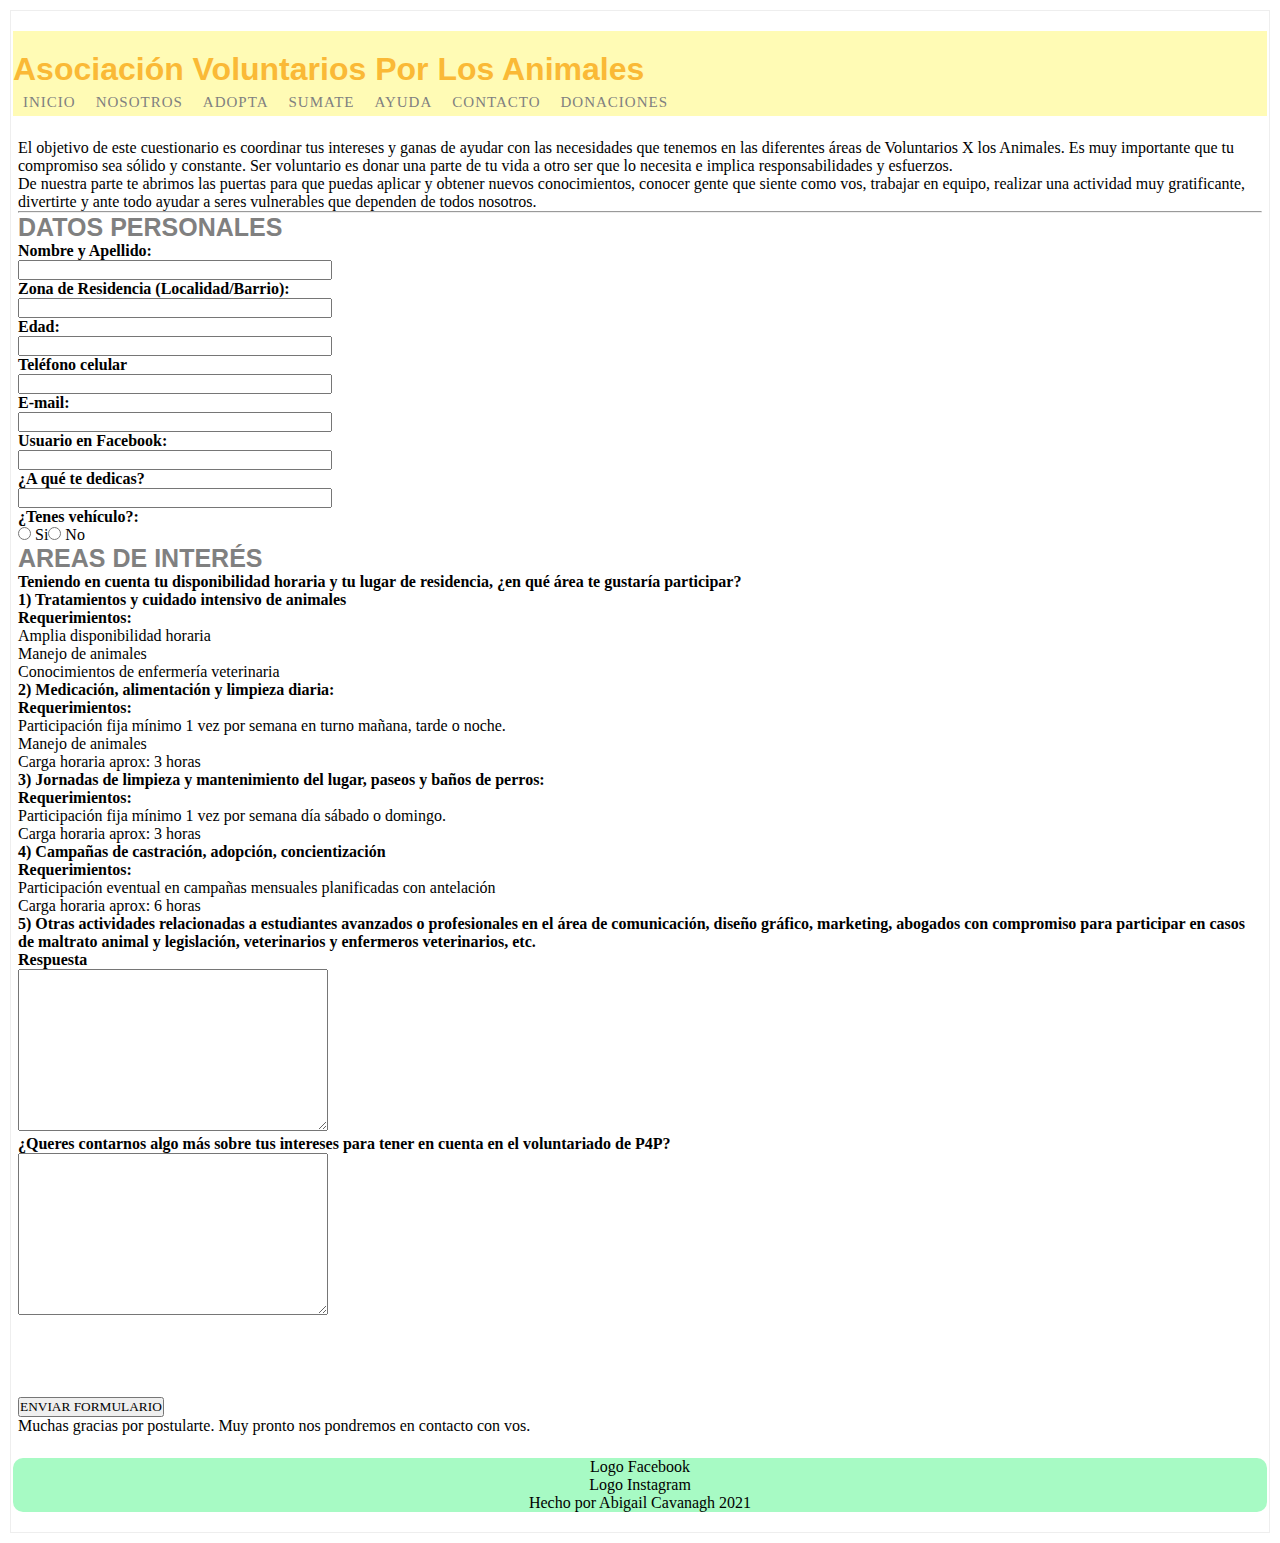
<file: Secciones/ayuda.html>
<!Doctype html>
<html>
​
<head>
    <title>Abigail Cavanagh</title>
    <link rel="stylesheet" type="text/css" href="../CSS/estilo.css">
</head>
​
<body>
    <header> <p>
            <h1>Asociación Voluntarios Por Los Animales</h1>
        </p>
           <!-- Nav: contenedor utilizado para agrupar enlaces de navegación -->
           <nav id="menu">
            <!-- Comienzo listas del menu -->
            </div>
                <div id="menu">
                 <ul>
                <li><a href="../index.html">Inicio</a></li>
                <li><a href="./nosotros.html">Nosotros</a></li>

                <li><a href="./adopta.html">Adopta</a>
                    <ul>
                        <li><a href="./requisitos.html">Requisitos de adopción</a></li>
                        <li><a href="./fotos.html">Fotos</a></li>
                    </ul> 
                </li>

                <li><a href="./sumate.html">Sumate</a>
                    <ul>        
                        <li><a href="./castra.html">Castra</a></li>
                        <li><a href="./denuncia.html">Denuncia el maltrato</a></li>
                    </ul> 
                </li> 

                <li><a href="./ayuda.html">Ayuda</a>
                    <ul>
                        <li><a href=""> Voluntarios </a></li>
                        <li><a href="./transito.html"> Hogar de transito </a></li>
                    </ul> 
                </li>

                <li><a href="./contacto.html"> Contacto </a></li>

                <li><a href="./donaciones.html"> Donaciones </a>
                    <ul>
                        <li><a href=""> Aportes económicos </a></li>
                        <li><a href="./insumos.html"> Donación de insumos </a></li>
                        <li><a href=""> Nos ayudan </a></li>
                        <div id="heading"></div>
                    </ul> 
                </li>
            </ul>
             <!-- End listas del menu -->
        </nav>
            <!-- Nav-end -->
        </header>
​
    <main> <!-- Main: es el contenido del sitio, no va el header ni el footer -->
    <title>Postularme como voluntario | VoluntariosXlosAnimales | Defendemos los derechos de los animales    </title>
                        
                            <div class="entry-content">
                                                                    <p>El objetivo de este cuestionario es coordinar tus intereses y ganas de ayudar con las necesidades que tenemos en las diferentes áreas de Voluntarios X los Animales. Es muy importante que tu compromiso sea sólido y constante. Ser voluntario es donar una parte de tu vida a otro ser que lo necesita e implica responsabilidades y esfuerzos.</p>
<p>De nuestra parte te abrimos las puertas para que puedas aplicar y obtener nuevos conocimientos, conocer gente que siente como vos, trabajar en equipo, realizar una actividad muy gratificante, divertirte y ante todo ayudar a seres vulnerables que dependen de todos nosotros.</p>
<hr>
<h3>DATOS PERSONALES</h3>
<p><strong>Nombre y Apellido:</strong><br><span class="wpcf7-form-control-wrap pregunta1"><input type="text" name="pregunta1" value="" size="40" class="wpcf7-form-control wpcf7-text wpcf7-validates-as-required" aria-required="true" aria-invalid="false" hidefocus="true" style="outline: none;"></span></p>
<p><strong>Zona de Residencia (Localidad/Barrio):</strong><br><span class="wpcf7-form-control-wrap pregunta2"><input type="text" name="pregunta2" value="" size="40" class="wpcf7-form-control wpcf7-text wpcf7-validates-as-required" aria-required="true" aria-invalid="false" hidefocus="true" style="outline: none;"></span></p>
<p><strong>Edad:</strong><br><span class="wpcf7-form-control-wrap pregunta3"><input type="text" name="pregunta3" value="" size="40" class="wpcf7-form-control wpcf7-text wpcf7-validates-as-required" aria-required="true" aria-invalid="false" hidefocus="true" style="outline: none;"></span></p>
<p><strong>Teléfono celular</strong><br><span class="wpcf7-form-control-wrap pregunta4"><input type="text" name="pregunta4" value="" size="40" class="wpcf7-form-control wpcf7-text" aria-invalid="false" hidefocus="true" style="outline: none;"></span></p>
<p><strong>E-mail:</strong><br><span class="wpcf7-form-control-wrap pregunta5"><input type="email" name="pregunta5" value="" size="40" class="wpcf7-form-control wpcf7-text wpcf7-email wpcf7-validates-as-required wpcf7-validates-as-email" aria-required="true" aria-invalid="false" hidefocus="true" style="outline: none;"></span></p>
<p><strong>Usuario en Facebook: </strong><br><span class="wpcf7-form-control-wrap pregunta6"><input type="text" name="pregunta6" value="" size="40" class="wpcf7-form-control wpcf7-text" aria-invalid="false" hidefocus="true" style="outline: none;"></span></p>
<p><strong>¿A qué te dedicas? </strong><br><span class="wpcf7-form-control-wrap pregunta7"><input type="text" name="pregunta7" value="" size="40" class="wpcf7-form-control wpcf7-text wpcf7-validates-as-required" aria-required="true" aria-invalid="false" hidefocus="true" style="outline: none;"></span></p>
<p><strong>¿Tenes vehículo?:</strong><br><span class="wpcf7-form-control-wrap pregunta8"><span class="wpcf7-form-control wpcf7-radio"><span class="wpcf7-list-item first"><label><input type="radio" name="pregunta8" value="Si" hidefocus="true" style="outline: none;">&nbsp;<span class="wpcf7-list-item-label">Si</span></label></span><span class="wpcf7-list-item last"><label><input type="radio" name="pregunta8" value="No" hidefocus="true" style="outline: none;">&nbsp;<span class="wpcf7-list-item-label">No</span></label></span></span></span></p>
<h3>AREAS DE INTERÉS</h3>
<p><strong>Teniendo en cuenta tu disponibilidad horaria y tu lugar de residencia, ¿en qué área te gustaría participar?</strong></p>
<p style="margin-bottom:0;"><strong>1) Tratamientos y cuidado intensivo de animales</strong></p>
<p style="margin-bottom:0;"><strong>Requerimientos:</strong></p>
<div class="list-caret-right">
<ul>
<li>Amplia disponibilidad horaria</li>
<li>Manejo de animales</li>
<li>Conocimientos de enfermería veterinaria</li>
</ul>
</div>
<p style="margin-bottom:0;"><strong>2) Medicación, alimentación y limpieza diaria: </strong></p>
<p style="margin-bottom:0;"><strong>Requerimientos:</strong></p>
<div class="list-caret-right">
<ul>
<li>Participación fija mínimo 1 vez por semana en turno mañana, tarde o noche. </li>
<li>Manejo de animales </li>
<li>Carga horaria aprox: 3 horas</li>
</ul>
</div>
<p style="margin-bottom:0;"><strong>3) Jornadas de limpieza y mantenimiento del lugar, paseos y baños de perros: </strong></p>
<p style="margin-bottom:0;"><strong>Requerimientos:</strong></p>
<div class="list-caret-right">
<ul>
<li>Participación fija mínimo 1 vez por semana día sábado o domingo. </li>
<li>Carga horaria aprox: 3 horas</li>
</ul>
</div>
<p style="margin-bottom:0;"><strong>4) Campañas de castración, adopción, concientización </strong></p>
<p style="margin-bottom:0;"><strong>Requerimientos:</strong></p>
<div class="list-caret-right">
<ul>
<li>Participación eventual en campañas mensuales planificadas con antelación</li>
<li>Carga horaria aprox: 6 horas</li>
</ul>
</div>
<p><strong>5) Otras actividades relacionadas a estudiantes avanzados o profesionales en el área de comunicación, diseño gráfico, marketing, abogados con compromiso para participar en casos de maltrato animal y legislación, veterinarios y enfermeros veterinarios, etc.</strong></p>
<p><strong>Respuesta</strong></p>
<p><span class="wpcf7-form-control-wrap pregunta9"><textarea name="pregunta9" cols="40" rows="10" class="wpcf7-form-control wpcf7-textarea wpcf7-validates-as-required" aria-required="true" aria-invalid="false" hidefocus="true" style="outline: none;"></textarea></span></p>
<p><strong>¿Queres contarnos algo más sobre tus intereses para tener en cuenta en el  voluntariado de P4P?</strong></p>
<p><span class="wpcf7-form-control-wrap pregunta10"><textarea name="pregunta10" cols="40" rows="10" class="wpcf7-form-control wpcf7-textarea" aria-invalid="false" hidefocus="true" style="outline: none;"></textarea></span></p>
<div class="wpcf7-form-control-wrap">
<div data-sitekey="6LeS_iYUAAAAAG2LcAZdC_w-AArScv94aMe2DLbt" class="wpcf7-form-control g-recaptcha wpcf7-recaptcha"><div style="width: 304px; height: 78px;"><div><iframe title="reCAPTCHA" src="https://www.google.com/recaptcha/api2/anchor?ar=1&amp;k=6LeS_iYUAAAAAG2LcAZdC_w-AArScv94aMe2DLbt&amp;co=aHR0cHM6Ly93d3cucHJveWVjdG80cGF0YXMub3JnOjQ0Mw..&amp;hl=es&amp;v=-TriQeni1Ls-Mdq_ssN2cUL5&amp;size=normal&amp;cb=ene4kmt93k9f" width="304" height="78" role="presentation" name="a-is1wls85uxwk" frameborder="0" scrolling="no" sandbox="allow-forms allow-popups allow-same-origin allow-scripts allow-top-navigation allow-modals allow-popups-to-escape-sandbox"></iframe></div><textarea id="g-recaptcha-response" name="g-recaptcha-response" class="g-recaptcha-response" style="width: 250px; height: 40px; border: 1px solid rgb(193, 193, 193); margin: 10px 25px; padding: 0px; resize: none; display: none;"></textarea></div><iframe style="display: none;"></iframe></div>
<p><noscript></p>
<div style="width: 302px; height: 422px;">
<div style="width: 302px; height: 422px; position: relative;">
<div style="width: 302px; height: 422px; position: absolute;">
                <iframe src="https://www.google.com/recaptcha/api/fallback?k=6LeS_iYUAAAAAG2LcAZdC_w-AArScv94aMe2DLbt" frameborder="0" scrolling="no" style="width: 302px; height:422px; border-style: none;"><br />
                </iframe>
            </div>
<div style="width: 300px; height: 60px; border-style: none; bottom: 12px; left: 25px; margin: 0px; padding: 0px; right: 25px; background: #f9f9f9; border: 1px solid #c1c1c1; border-radius: 3px;">
                <textarea id="g-recaptcha-response" name="g-recaptcha-response" class="g-recaptcha-response" style="width: 250px; height: 40px; border: 1px solid #c1c1c1; margin: 10px 25px; padding: 0px; resize: none;"><br />
                </textarea>
            </div>
</p></div>
</p></div>
<p></noscript>
</p></div>
<p><input type="submit" value="ENVIAR FORMULARIO" class="wpcf7-form-control wpcf7-submit btn-send" hidefocus="true" style="outline: none;">
<div class="wpcf7-response-output wpcf7-display-none"></div>
</form>
</div>
<p>Muchas gracias por postularte. Muy pronto nos pondremos en contacto con vos.</p>


</style>

    </main>
​
    <!-- Footer: Esto es el pie de pagina -->
    <footer>
        <p>Logo Facebook</p>
        <p>Logo Instagram </p>
        <p>Hecho por Abigail Cavanagh 2021</p>
    </footer>
</body>
​
</html>
</file>
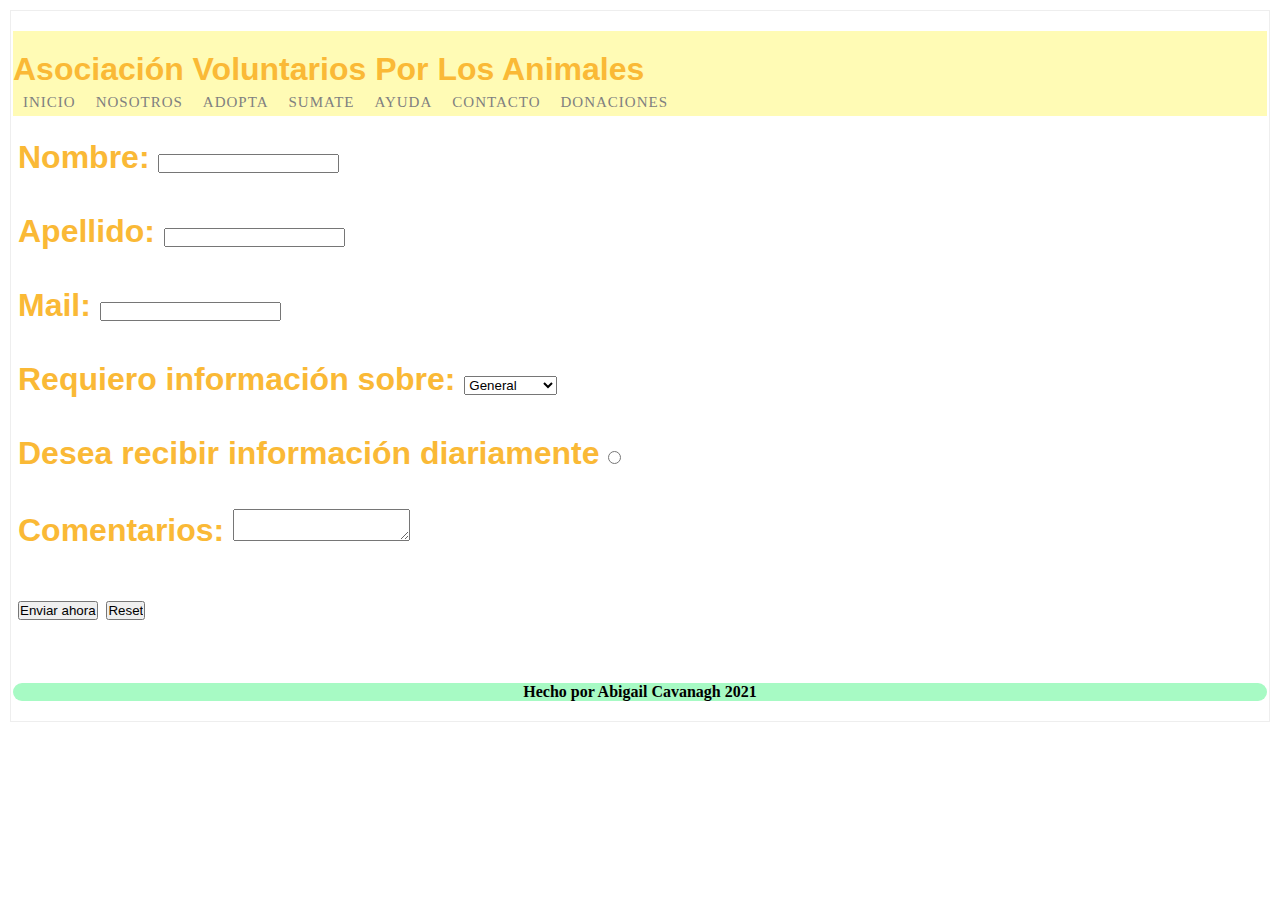
<file: Secciones/contacto.html>
<!DOCTYPE html>
<html><head></head><body>​

    <title>Abigail Cavanagh</title>
    <link rel="stylesheet" type="text/css" href="../CSS/estilo.css">
    <meta name="viewport" content="width=device-width, initial-scale=1, maximum-scale=1">
​

    <header> <p>
            <h1>Asociación Voluntarios Por Los Animales</h1>
        </p>
            <!-- Nav: contenedor utilizado para agrupar enlaces de navegación -->
            <nav id="menu">
                <!-- Comienzo listas del menu -->
                </div>
                    <div id="menu">
                     <ul>
                    <li><a href="../index.html">Inicio</a></li>
                    <li><a href="./nosotros.html">Nosotros</a></li>

                    <li><a href="./adopta.html">Adopta</a>
                        <ul>
                            <li><a href="./requisitos.html">Requisitos de adopción</a></li>
                            <li><a href="./fotos.html">Fotos</a></li>
                        </ul> 
                    </li>

                    <li><a href="./sumate.html">Sumate</a>
                        <ul>        
                            <li><a href="./castra.html">Castra</a></li>
                            <li><a href="./denuncia.html">Denuncia el maltrato</a></li>
                        </ul> 
                    </li> 

                    <li><a href="./ayuda.html">Ayuda</a>
                        <ul>
                            <li><a href=""> Voluntarios </a></li>
                            <li><a href="./transito.html"> Hogar de transito </a></li>
                        </ul> 
                    </li>

                    <li><a href="./contacto.html"> Contacto </a></li>

                    <li><a href="./donaciones.html"> Donaciones </a>
                        <ul>
                            <li><a href=""> Aportes económicos </a></li>
                            <li><a href="./insumos.html"> Donación de insumos </a></li>
                            <li><a href=""> Nos ayudan </a></li>
                            <div id="heading"></div>
                        </ul> 
                    </li>
                </ul>
                 <!-- End listas del menu -->
            </nav>
            <!-- Nav-end -->
        </header>
​
    <main> <!-- Main: es el contenido del sitio, no va el header ni el footer -->
         <h1><title>Contacto </h1></title> 
          <form name="miformulario" action="URL" method="post"> <!-- Formulario -->
            <div> 
                <b>Nombre:</b> <input type="text" required=""> 
            </div>
​
            <div>
                <b>Apellido:</b> <input type="text" required="">
            </div>
​
            <div>
                <b>Mail:</b> <input type="email" name=""> 
            </div>
​
            <div>
                <b> Requiero información sobre: 
                <select>
                    <option> General </option>
                    <option>Adopciones</option>
                    <option>Donaciones</option>
                    <option>Voluntarios</option>
                </select> 
            </b></div><b>
​
            <div>
                <b>Desea recibir información diariamente</b> <input type="radio">
            </div>
​
            <div>
                <b>Comentarios:</b>
                <textarea name="mensaje"> </textarea>
            </div>
​
            <div>
                <input type="submit" value="Enviar ahora">
                <input type="reset">
            </div>
        <br>
        
    </b></form></main><b>
​
    <!-- Footer: Esto es el pie de pagina -->
    <footer>
        <p>Hecho por Abigail Cavanagh 2021</p>
    </footer>

​
</b></body></html>
</file>
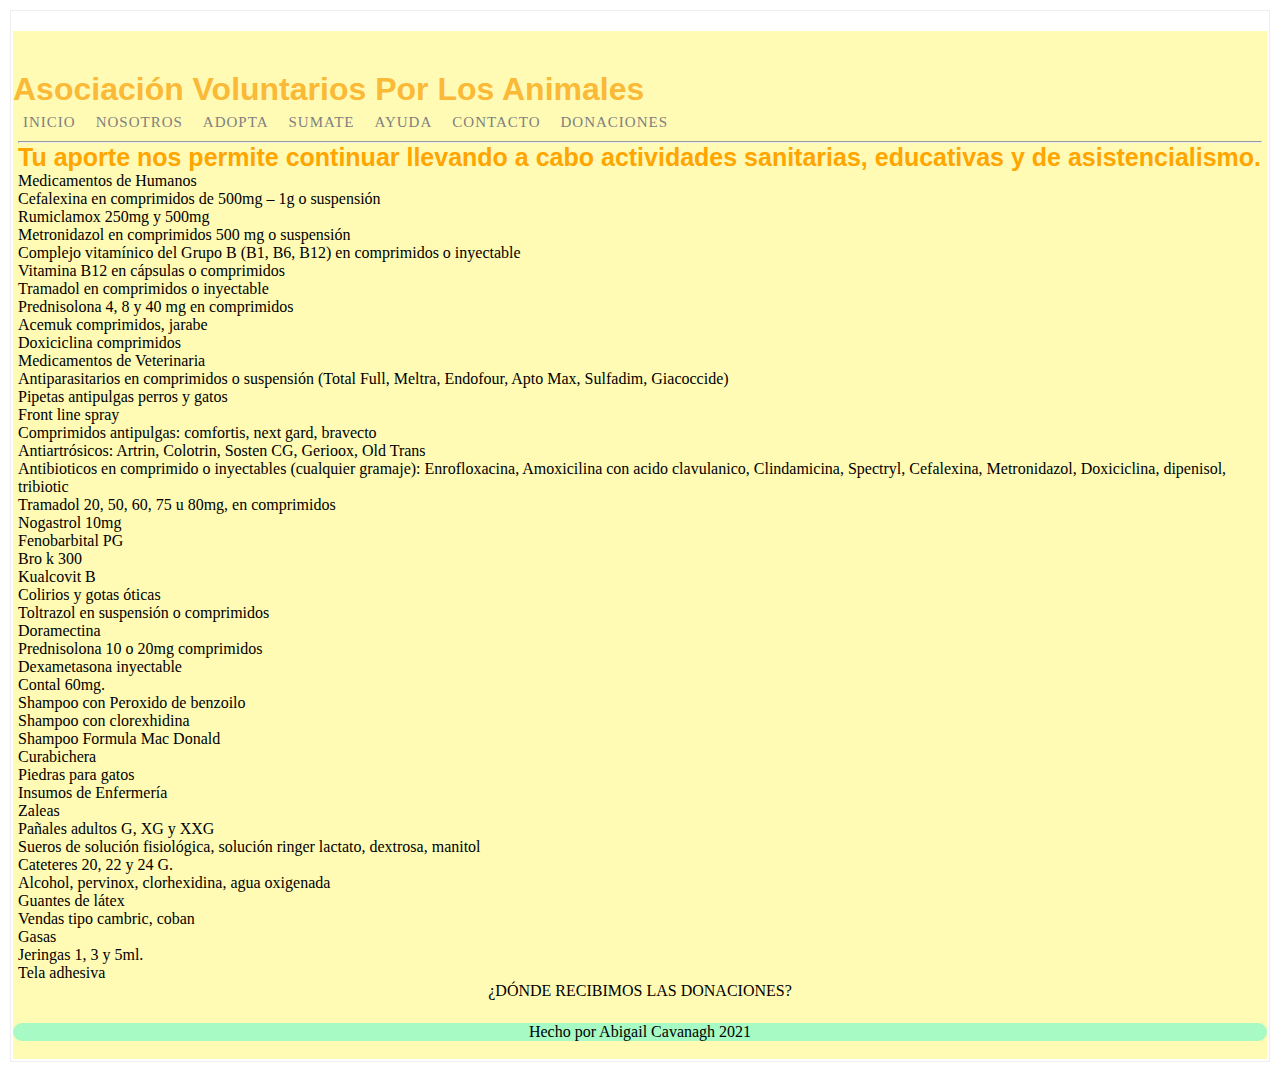
<file: Secciones/insumos.html>
<!Doctype html>
<html><head></head><body>​
    <meta name="viewport" content="width=device-width, initial-scale=1, maximum-scale=1">
    <title>Abigail Cavanagh</title>
    <header> <!-- Header: Encabezado donde va el nav es decir el menu -->
        <header> <p>
            <h1>Asociación Voluntarios Por Los Animales</h1>
        </p>
            <!-- Nav: contenedor utilizado para agrupar enlaces de navegación -->
            <nav id="menu">
                <!-- Comienzo listas del menu -->
                </div>
                    <div id="menu">
                     <ul>
                    <li><a href="./index.html">Inicio</a></li>
                    <li><a href="./Secciones/nosotros.html">Nosotros</a></li>

                    <li><a href="./Secciones/adopta.html">Adopta</a>
                        <ul>
                            <li><a href="./Secciones/requisitos.html">Requisitos de adopción</a></li>
                            <li><a href="./Secciones/fotos.html">Fotos</a></li>
                        </ul> 
                    </li>

                    <li><a href="./Secciones/sumate.html">Sumate</a>
                        <ul>        
                            <li><a href="./Secciones/castra.html">Castra</a></li>
                            <li><a href="./Secciones/denuncia.html">Denuncia el maltrato</a></li>
                        </ul> 
                    </li> 

                    <li><a href="./Secciones/ayuda.html">Ayuda</a>
                        <ul>
                            <li><a href=""> Voluntarios </a></li>
                            <li><a href="./Secciones/transito.html"> Hogar de transito </a></li>
                        </ul> 
                    </li>

                    <li><a href="./Secciones/contacto.html"> Contacto </a></li>

                    <li><a href="./Secciones/donaciones.html"> Donaciones </a>
                        <ul>
                            <li><a href=""> Aportes económicos </a></li>
                            <li><a href="./Secciones/insumos.html"> Donación de insumos </a></li>
                            <li><a href=""> Nos ayudan </a></li>
                            <div id="heading"></div>
                        </ul> 
                    </li>
                </ul>
                 <!-- End listas del menu -->
            </nav>
            <!-- Nav-end -->
        </header>
    <link rel="stylesheet" type="text/css" href="../CSS/estilo.css">
<div id="main" class="site-main" role="main">
    <main>
<div id="main" class="site-main" role="main">
    <div class="container">
        <div class="row">
            
                                    <div class="col-sm-12 col-xs-12 content-area">
         
                <div class="inner">
                    <article>
                        
                            <div class="entry-content">
                                                                    <hr>
<h2>Tu aporte nos permite continuar llevando a cabo actividades sanitarias, educativas y de asistencialismo.<p></p></h2>
<div class="panel panel-pink panel-p4p">
<div class="panel-heading"><i class="icon-info-sign"></i>Medicamentos de Humanos</div>
<div class="panel-body">
<div class="list-ok">
<ul>
<li>Cefalexina en comprimidos de 500mg – 1g o suspensión</li>
<li>Rumiclamox 250mg y 500mg</li>
<li>Metronidazol en comprimidos 500 mg o suspensión</li>
<li>Complejo vitamínico del Grupo B (B1, B6, B12) en comprimidos o inyectable</li>
<li>Vitamina B12 en cápsulas o comprimidos</li>
<li>Tramadol en comprimidos o inyectable</li>
<li>Prednisolona 4, 8 y 40 mg en comprimidos</li>
<li>Acemuk comprimidos, jarabe</li>
<li>Doxiciclina comprimidos</li>
</ul>
</div>
</div>
</div>
<div class="panel panel-pink panel-p4p">
<div class="panel-heading"><i class="icon-info-sign"></i>Medicamentos de Veterinaria</div>
<div class="panel-body">
<div class="list-ok">
<ul>
<li>Antiparasitarios en comprimidos o suspensión (Total Full, Meltra, Endofour, Apto Max, Sulfadim, Giacoccide)</li>
<li>Pipetas antipulgas perros y gatos</li>
<li>Front line spray</li>
<li>Comprimidos antipulgas: comfortis, next gard, bravecto</li>
<li>Antiartrósicos: Artrin, Colotrin, Sosten CG, Gerioox, Old Trans</li>
<li>Antibioticos en comprimido o inyectables (cualquier gramaje): Enrofloxacina, Amoxicilina con acido clavulanico, Clindamicina, Spectryl, Cefalexina, Metronidazol, Doxiciclina,  dipenisol, tribiotic</li>
<li>Tramadol 20, 50, 60, 75 u 80mg, en comprimidos</li>
<li>Nogastrol 10mg</li>
<li>Fenobarbital PG</li>
<li>Bro k 300</li>
<li>Kualcovit B</li>
<li>Colirios y gotas óticas</li>
<li>Toltrazol en suspensión o comprimidos</li>
<li>Doramectina</li>
<li>Prednisolona 10 o 20mg comprimidos</li>
<li>Dexametasona inyectable</li>
<li>Contal 60mg.</li>
<li>Shampoo con Peroxido de benzoilo</li>
<li>Shampoo con clorexhidina</li>
<li>Shampoo Formula Mac Donald</li>
<li>Curabichera</li>
<li>Piedras para gatos</li>
</ul>
</div>
</div>
</div>
<div class="panel panel-pink panel-p4p">
<div class="panel-heading"><i class="icon-info-sign"></i>Insumos de Enfermería</div>
<div class="panel-body">
<div class="list-ok">
<ul>
<li>Zaleas</li>
<li>Pañales adultos G, XG y XXG</li>
<li>Sueros de solución fisiológica, solución ringer lactato, dextrosa, manitol</li>
<li>Cateteres 20, 22 y 24 G.</li>
<li>Alcohol, pervinox, clorhexidina, agua oxigenada</li>
<li>Guantes de látex</li>
<li>Vendas tipo cambric, coban</li>
<li>Gasas</li>
<li>Jeringas 1, 3 y 5ml.</li>
<li>Tela adhesiva</li>
</ul>
</div>
</div>
</div>
<p style="text-align: center;"><a href="http://www.proyecto4patas.org/recepcion-de-donaciones/" class="btn " target="_self" hidefocus="true" style="outline: none;"><span>¿DÓNDE RECIBIMOS LAS DONACIONES?</span></a></p>
                                                            </div>
                    </article>
                                    </div>
            </div>
                    </div>
    </div>
</div>
</main>
​
    <!-- Footer: Esto es el pie de pagina -->
    <footer>
        <p>Hecho por Abigail Cavanagh 2021</p>
    </footer>
</body>
​
</html>
</file>
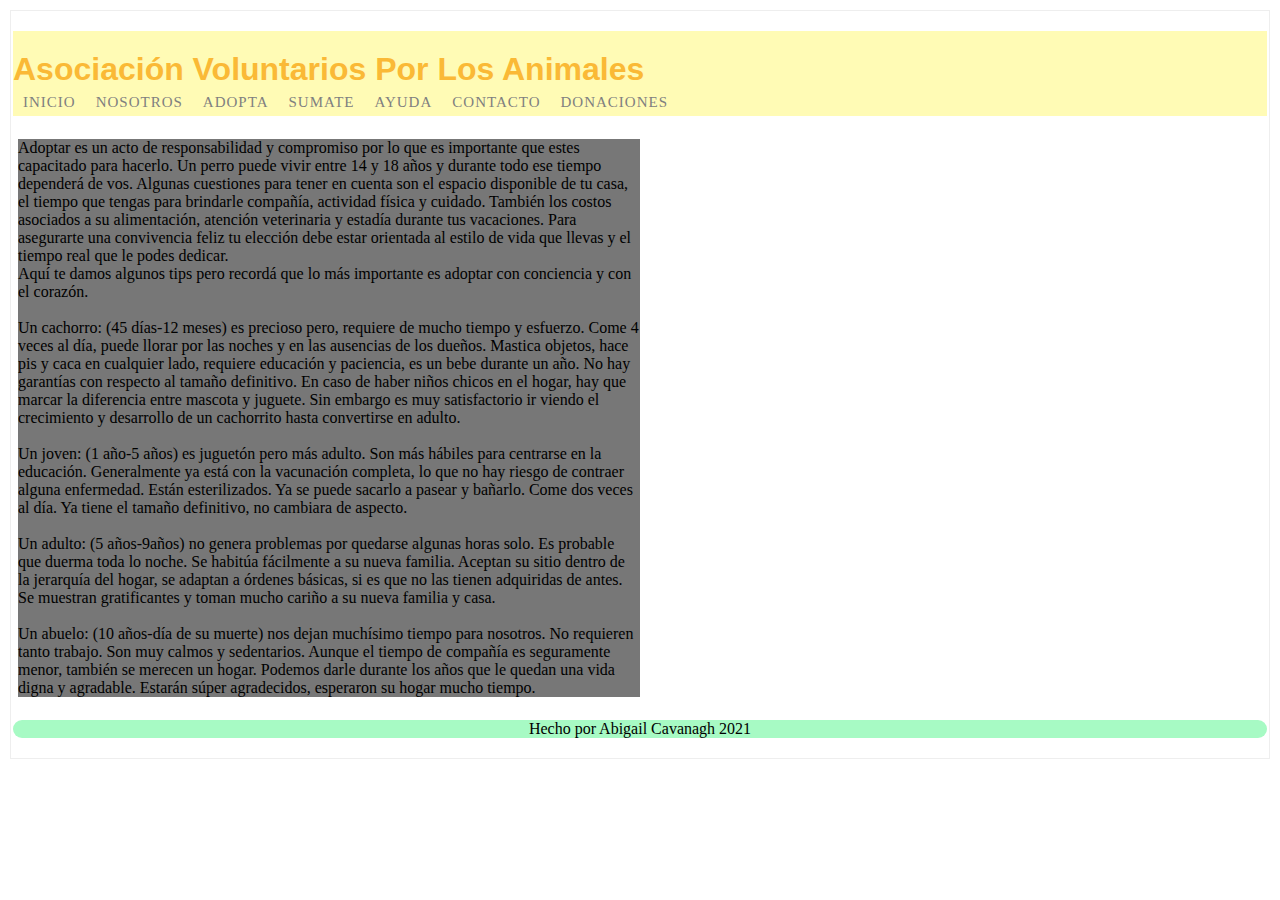
<file: Secciones/requisitos.html>
<!Doctype html>
<html><head></head><body>​

    <title>Abigail Cavanagh</title>
    <link rel="stylesheet" type="text/css" href="../CSS/estilo.css">
    <meta name="viewport" content="width=device-width, initial-scale=1, maximum-scale=1">
​

    <header> <p>
            <h1>Asociación Voluntarios Por Los Animales</h1>
        </p>
            <!-- Nav: contenedor utilizado para agrupar enlaces de navegación -->
            <nav id="menu">
                <!-- Comienzo listas del menu -->
                </div>
                    <div id="menu">
                     <ul>
                    <li><a href="./index.html">Inicio</a></li>
                    <li><a href="./Secciones/nosotros.html">Nosotros</a></li>

                    <li><a href="./Secciones/adopta.html">Adopta</a>
                        <ul>
                            <li><a href="./Secciones/requisitos.html">Requisitos de adopción</a></li>
                            <li><a href="./Secciones/fotos.html">Fotos</a></li>
                        </ul> 
                    </li>

                    <li><a href="./Secciones/sumate.html">Sumate</a>
                        <ul>        
                            <li><a href="./Secciones/castra.html">Castra</a></li>
                            <li><a href="./Secciones/denuncia.html">Denuncia el maltrato</a></li>
                        </ul> 
                    </li> 

                    <li><a href="./Secciones/ayuda.html">Ayuda</a>
                        <ul>
                            <li><a href=""> Voluntarios </a></li>
                            <li><a href="./Secciones/transito.html"> Hogar de transito </a></li>
                        </ul> 
                    </li>

                    <li><a href="./Secciones/contacto.html"> Contacto </a></li>

                    <li><a href="./Secciones/donaciones.html"> Donaciones </a>
                        <ul>
                            <li><a href=""> Aportes económicos </a></li>
                            <li><a href="./Secciones/insumos.html"> Donación de insumos </a></li>
                            <li><a href=""> Nos ayudan </a></li>
                            <div id="heading"></div>
                        </ul> 
                    </li>
                </ul>
                 <!-- End listas del menu -->
            </nav>
            <!-- Nav-end -->
        </header>
​
    <main> <!-- Main: es el contenido del sitio, no va el header ni el footer -->
             <div class="container"> <!-- Flex container -->
                <div class="item item-1">Adoptar es un acto de responsabilidad y compromiso por lo que es importante que estes capacitado para hacerlo. Un perro puede vivir entre 14 y 18 años y durante todo ese tiempo dependerá de vos.

Algunas cuestiones para tener en cuenta son el espacio disponible de tu casa, el tiempo que tengas para brindarle compañía, actividad física y cuidado. También los costos asociados a su alimentación, atención veterinaria y estadía durante tus vacaciones.

Para asegurarte una convivencia feliz tu elección debe estar orientada al estilo de vida que llevas y el tiempo real que le podes dedicar.</div> <!-- Flex items -->
                <div class="item item-2">Aquí te damos algunos tips pero recordá que lo más importante es adoptar con conciencia y con el corazón. </br>

<br>Un cachorro: (45 días-12 meses) es precioso pero, requiere de mucho tiempo y esfuerzo. Come 4 veces al día, puede llorar por las noches y en las ausencias de los dueños. Mastica objetos, hace pis y caca en cualquier lado, requiere educación y paciencia, es un bebe durante un año. No hay garantías con respecto al tamaño definitivo. En caso de haber niños chicos en el hogar, hay que marcar la diferencia entre mascota y juguete. Sin embargo es muy satisfactorio ir viendo el crecimiento y desarrollo de un cachorrito hasta convertirse en adulto. </br>
</div>
                <div class="item item-3"><br>Un joven: (1 año-5 años) es juguetón pero más adulto. Son más hábiles para centrarse en la educación. Generalmente ya está con la vacunación completa, lo que no hay riesgo de contraer alguna enfermedad. Están esterilizados. Ya se puede sacarlo a pasear y bañarlo. Come dos veces al día. Ya tiene el tamaño definitivo, no cambiara de aspecto.</br>

<br>Un adulto: (5 años-9años) no genera problemas por quedarse algunas horas solo. Es probable que duerma toda lo noche. Se habitúa fácilmente a su nueva familia. Aceptan su sitio dentro de la jerarquía del hogar, se adaptan a órdenes básicas, si es que no las tienen adquiridas de antes. Se muestran gratificantes y toman mucho cariño a su nueva familia y casa.</br>

<br>Un abuelo: (10 años-día de su muerte) nos dejan muchísimo tiempo para nosotros. No requieren tanto trabajo. Son muy calmos y sedentarios. Aunque el tiempo de compañía es seguramente menor, también se merecen un hogar. Podemos darle durante los años que le quedan una vida digna y agradable. Estarán súper agradecidos, esperaron su hogar mucho tiempo. </br></div>
 
    </div>
    </main>
​
    <!-- Footer: Esto es el pie de pagina -->
    <footer>
        <p>Hecho por Abigail Cavanagh 2021</p>
    </footer>

​
</body></html>
</file>
<file: CSS/estilo.css>
/* ESTILOS GENERALES */

/* Con el selector * afectas a todos los componentes */
*{
	margin: 0;
	padding: 0;
	box-sizing: border-box;
	font-family: var(--primaryFont);
}

/* Componentes estructurales */
body {
	background: white;
	padding: 2px; 
	border: 1px groove;
	margin: 10px; 
}
header {
	background: #fffbb5;
	font-family: var(--secondaryFont) !important;
	color:  var(--grey);
	padding-top: 20px; 
}
main {
	padding: 5px; 
}

section{
	margin-bottom: 20px;
}

/* titles */
h1 {
	font-family: helvetica;
	font-size: 32px;
	color: rgb(250, 185, 54);
}

h2{
	font-family: helvetica;
	font-size: 25px;
	color: orange;
}

h3{
	font-family: helvetica;
	font-size: 25px;
	color: gray;
}

.title-container-center{
	display: flex;
	justify-content: center;
	padding: 15px;
}
.title-container-left{
	display: flex;
	justify-content: start;
	padding: 15px 10px;

}

/* List, ancles*/
ul, ol, li{
	list-style: none;
}

a, a:visited, a:link {
	color: var(--grey);
	text-decoration: none;
}
a:hover {
	color: var(--violet)
}

/* Fin estilos generales */

/* #menu{ ESTO TE DESBORDA EL CONTENIDO X ESO LO SAQUE
	display: flex;
} */
#menu ul{
	display: flex;
	flex-direction: right;
}
#menu ul li{
	padding: 5px;
}

#menu ul a {
	font-family: helvetida;
	color: gray;
	font-weight:400;
	font-size:15px;
	text-transform:uppercase;
	padding: 5px;
	letter-spacing:1px;
}

/* menu desplegable */
#menu ul li:hover ul{
	display: flex;
	flex-direction: column;
	
}
#menu ul ul {
	display:none;
	position: absolute;
	width: max-content;
	background:#eee;
}

#menu ul ul li{
	padding: 10px 5px;
}


/* Main */

.image-container{
	display: flex;
	width: 100%;
}
.image-container img{
	width: 100%;
}

.section-aporte, .section-adoptantes{
	display: flex;
	flex-direction: row;
}

.image-container img{
	margin: 5px;
}

.item {
	background: #777;
	width: 50%;
	/* height: 50px; */
}


/* footer */


footer {
	background:#a7fac4;
	border-radius: 10px;
	text-align:center;
	
}

.pie-pagina {
	font-size:  14px;
	color: gray;
}

.adoptados {
  max-width: 800px;
  padding: 1rem;
  margin: 0 auto;
  display: grid;
  grid-template-columns: 200px 200px 200px 200px;
  grid-template-rows: 200px 200px 200px;
  grid-gap: 1rem;
}
 
img {
  object-fit: cover;
  width: 100%;
  height: 100%;
  border-radius: 10px;
}
 
.item-a {
  grid-row: 1 / 3;
}
 
.item-b {
  grid-column: 3 / 5;
}
 
.item-c {
  grid-row: 2 / 4;
}
 
.item-d {
  grid-column: 3 / 5;
}

h1 {
  animation-duration: 3s;
  animation-name: slidein;
  overflow: hidden;
 }

.image-containerIndex img{
    width: 400px;
	height: 300px;
	margin:0 auto;
	padding-bottom: 30px;
	flex-wrap: nowrap | wrap | wrap-reverse;
	
}

.image-containerIndex  {
	text-align: center;
}
.section-adoptantes p{
	width: 90%;
	margin: 0 auto;
}

/*Aca te dejo un ejemplo de transform mas simple*/
.historiaIndex img:hover{
	transform: scale(1.03);
	transform: rotate(5deg); /*esto lo podes sacar si no te gusta, en el archivo que te mande ahi mas cosas que podes implementar*/
}
.column {
	width: 100%;
  }
  
  @media (min-width: 600px) {
	.column {
	  width: 50%;
	}
  } 
  





@keyframes slidein {
  from {
    margin-left: 100%;
    width: 300%;
  }

  to {
    margin-left: 0%;
    width: 100%;
  }

container {
    width: 750px;
}
container {
    padding-right: 15px;
    padding-left: 15px;
    margin-right: auto;
    margin-left: auto;
}


 /* {
background: rgb(255, 147, 4);
background: -moz-linear-gradient(84deg, rgb(255, 147, 4) 8%, rgb(255, 255, 27) 100%);
background: -webkit-linear-gradient(84deg, rgb(255, 147, 4) 8%, rgb(255, 255, 27) 100%);
background: -o-linear-gradient(84deg, rgb(255, 147, 4) 8%, rgb(255, 255, 27) 100%);
background: -ms-linear-gradient(84deg, rgb(255, 147, 4) 8%, rgb(255, 255, 27) 100%);
background: linear-gradient(174deg, rgb(255, 147, 4) 8%, rgb(255, 255, 27) 100%);

} */

container {
	padding: 20px 5px ;
}

caja {
	background: #025;
	height: 80px;
	width: 80px;
	margin: 20px;
	display: flex;
	color: orange;
	transition: transform 1s;
	clip-path: polygon(30% 0%, 70% 0%, 100% 30%, 100% 70%, 70% 100%, 30% 100%, 0% 70%, 0% 30%);
}
}

<!-- Estilos Personalizados - Inicio -->
<style>
div.p-body {
 /* Color de fondo del formulario */
 background-color: #ffffff;
}

.p-optin div.p-header,
.p-optin .p-body button,
button.p-open {
 /* Color de fondo de encabezado y botón */
 background: #00AEE8;
 /* Color de texto de encabezado y botón */
 color: #384961;
}

.p-optin .p-body button:hover,
button.p-open:hover{
 /* Color hover de botón */
 background:  #00AEE8;
 opacity: 0.8;
}

.p-optin div.p-body p,
.p-optin div.p-field label span,
.p-optin .p-body .p-success {
 /* Color de texto del formulario */
 color: #696969;
}

.p-optin div.p-header {
 /* Imagen encabezado */
 /*
 background-image: url(https://...);
 background-size: contain;
 background-repeat: no-repeat;
 background-position: center;
 height: 160px;
 background-color: #384961;
 */
}

@-webkit-keyframes movimiento{
from {-webkit-transform:translate(60%, 90%);}
to {-webkit-transform:translate(10%, 10%);}
}

@-webkit-keyframes gira{
from {-webkit-transform:skew(10deg,5deg);}
to {-webkit-transform:skew(30deg,15deg);}
}

@-webkit-keyframes rota{
from {-webkit-transform:rotate(10deg);}
to {-webkit-transform:rotate(40deg);}
}

@-webkit-keyframes escalar{
from {-webkit-transform:scale(1,1);}
to {-webkit-transform:scale(2,4);}
}



@media(max-width:800px){
	.section-adoptantes {
		flex-direction: column;
	}
	#menu ul {
		flex-wrap: wrap;
	}
	.image-containerIndex img {
		width: 100%;
	}
	h1, .h1 {
		font-size: 1.5rem;
		text-align: center;
		padding-bottom: 10px;
	}
}
</file>
